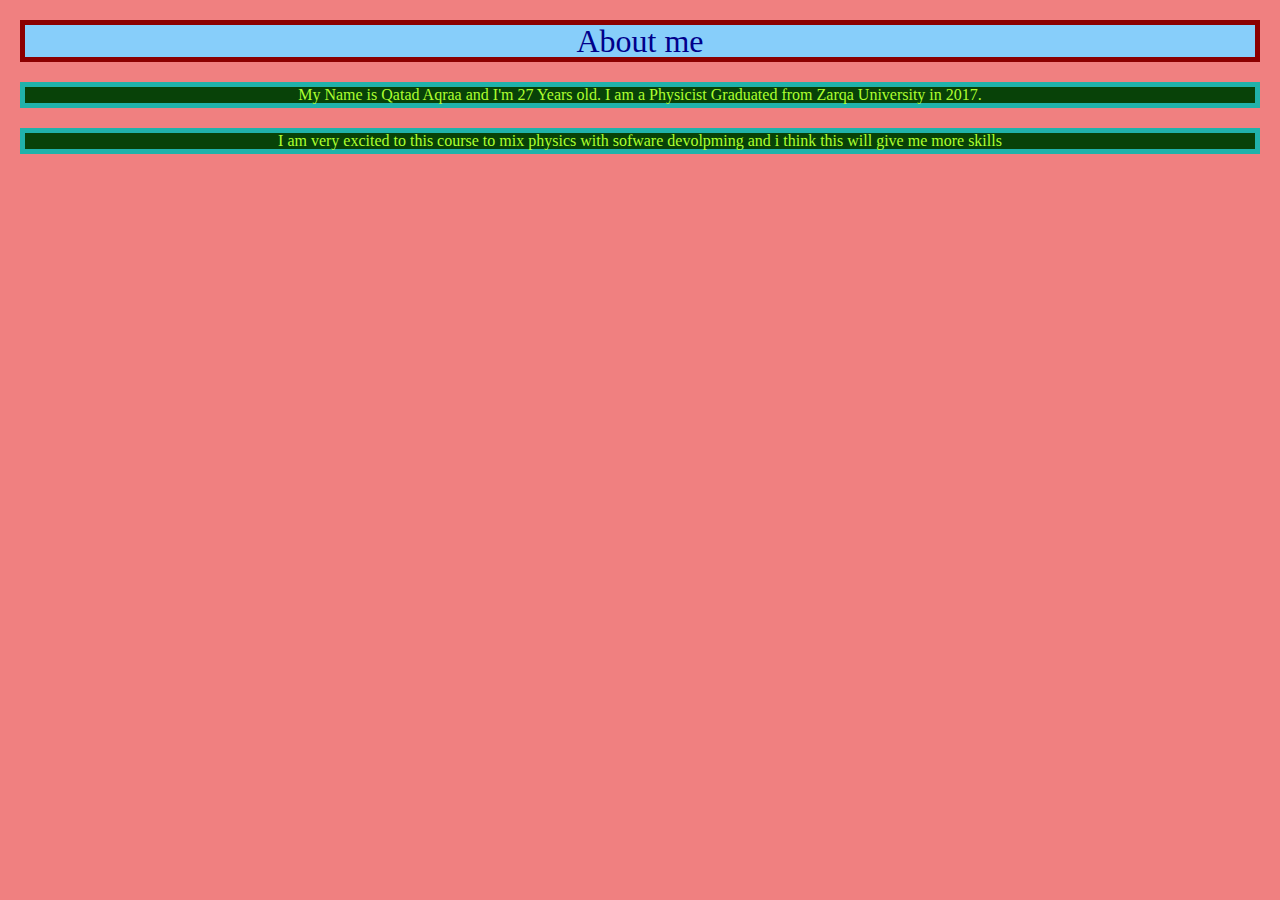
<file: Class02/index.html>
<!DOCTYPE html>
<html>
    <head>
        <title>guessing game</title>
        <link rel="stylesheet" href="CSS/reset.css">
        <link rel="stylesheet" href="CSS/style.css">
    </head>
    <body>
        <h1>About me</h1>
        <p>My Name is Qatad Aqraa and I'm 27 Years old. I am a Physicist Graduated from Zarqa University in 2017.</p>
        <p>I am very excited to this course to mix physics with sofware devolpming and i think this will give me more skills</p>
        <script src="JS/Script.js"></script>
    </body>

</html>
</file>
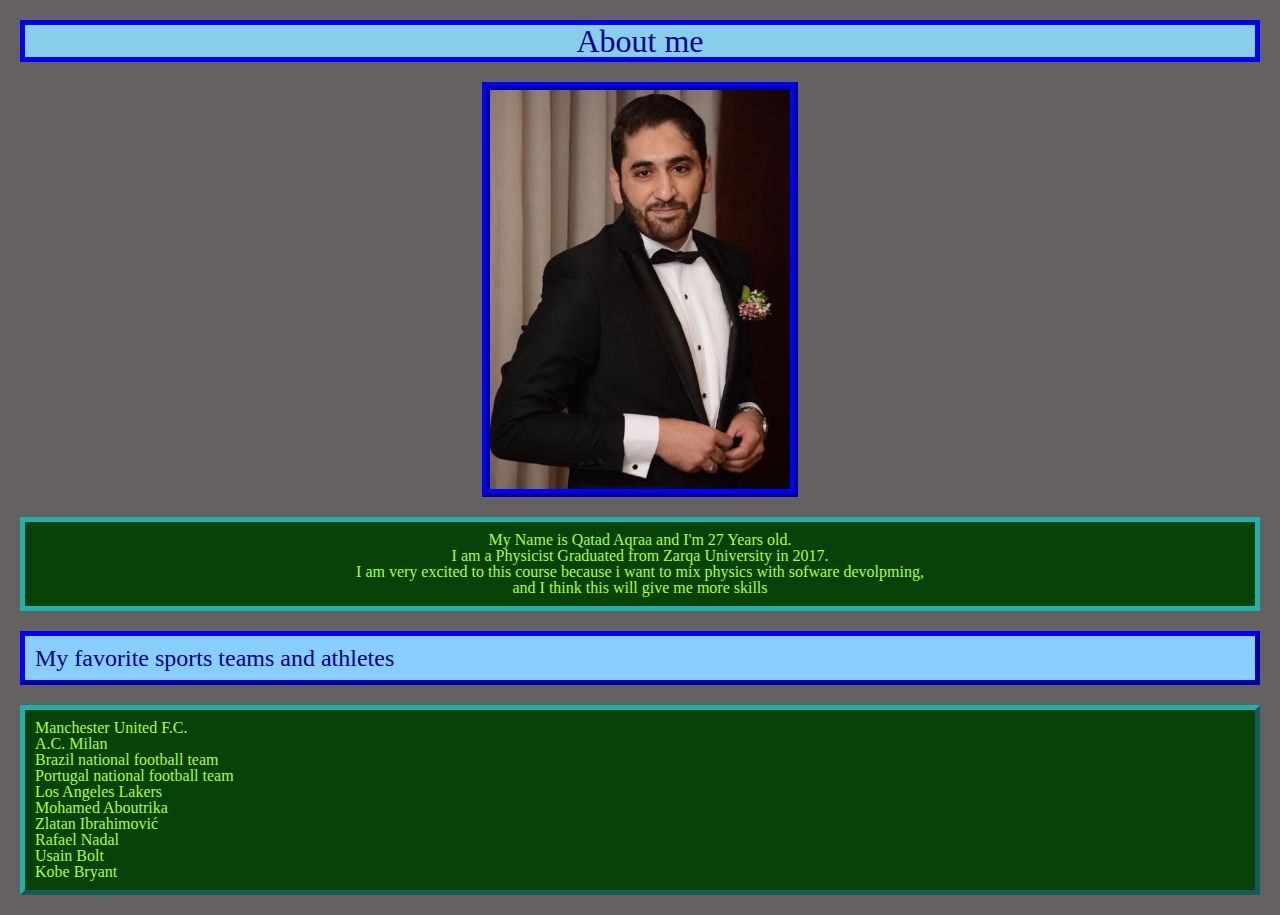
<file: Class05b/index.html>
<!DOCTYPE html>
<html>
<head>
    <title>Guessing Game Lab05b </title>
    <link rel="stylesheet" href="CSS/reset.css">
    <link rel="stylesheet" href="CSS/style.css">
</head>
<body>
    <h1>About me</h1>
    <img src="Me.jpg" alt="Profile picture">
    <p>My Name is Qatad Aqraa and I'm 27 Years old.
        <br>I am a Physicist Graduated from Zarqa University in 2017.
        <br>I am very excited to this course because i want to mix physics with sofware devolpming,
        <br>and I think this will give me more skills
    </p>
    <h3>
        My favorite sports teams and athletes
    </h3>
    <ol>
        <li>Manchester United F.C.</li>
        <li>A.C. Milan</li>
        <li>Brazil national football team</li>
        <li>Portugal national football team</li>
        <li>Los Angeles Lakers</li>
        <li>Mohamed Aboutrika</li>
        <li>Zlatan Ibrahimović</li>
        <li>Rafael Nadal</li>
        <li>Usain Bolt</li>
        <li>Kobe Bryant</li>
    </ol>
</body>
<script src="JS/Script.js"></script>
</html>
</file>
<file: Class02/CSS/style.css>
h1{
    color: darkblue;
    background-color: lightskyblue;
    font-size: xx-large;
    text-align: center;
    border: darkred 5px solid; 
    margin: 20px;
}
body{
    background-color: lightcoral;
}
p{
    background-color: rgb(8, 66, 8);
    color: greenyellow;
    text-align: center;
    border: lightseagreen 5px solid; 
    margin: 20px;
}
</file>
<file: Class05b/CSS/style.css>
body{
    background-color: rgb(102, 97, 97);
}
h1{
    color: darkblue;
    background-color: skyblue;
    font-size: xx-large;
    text-align: center;
    border: blue 5px solid; 
    margin: 20px;
}
img{  
    display: block;  
    margin-left: auto;  
    margin-right: auto;  
    border: 8px ridge blue;  
    height: 399px;
    width: 300px;
}  
p{
    background-color: rgb(8, 66, 8);
    color: greenyellow;
    text-align: center;
    border: lightseagreen 5px solid; 
    margin: 20px;
    padding: 10px;
}
h3{
    color: darkblue;
    background-color: lightskyblue;
    font-size: x-large;
    border: blue 5px; 
    border-style: outset;
    margin: 20px;
    padding: 10px;
}
ol{
    background-color: rgb(8, 66, 8);
    color: greenyellow;
    border: lightseagreen 5px; 
    border-style: outset;
    margin: 20px;
    padding: 10px;
}
</file>
